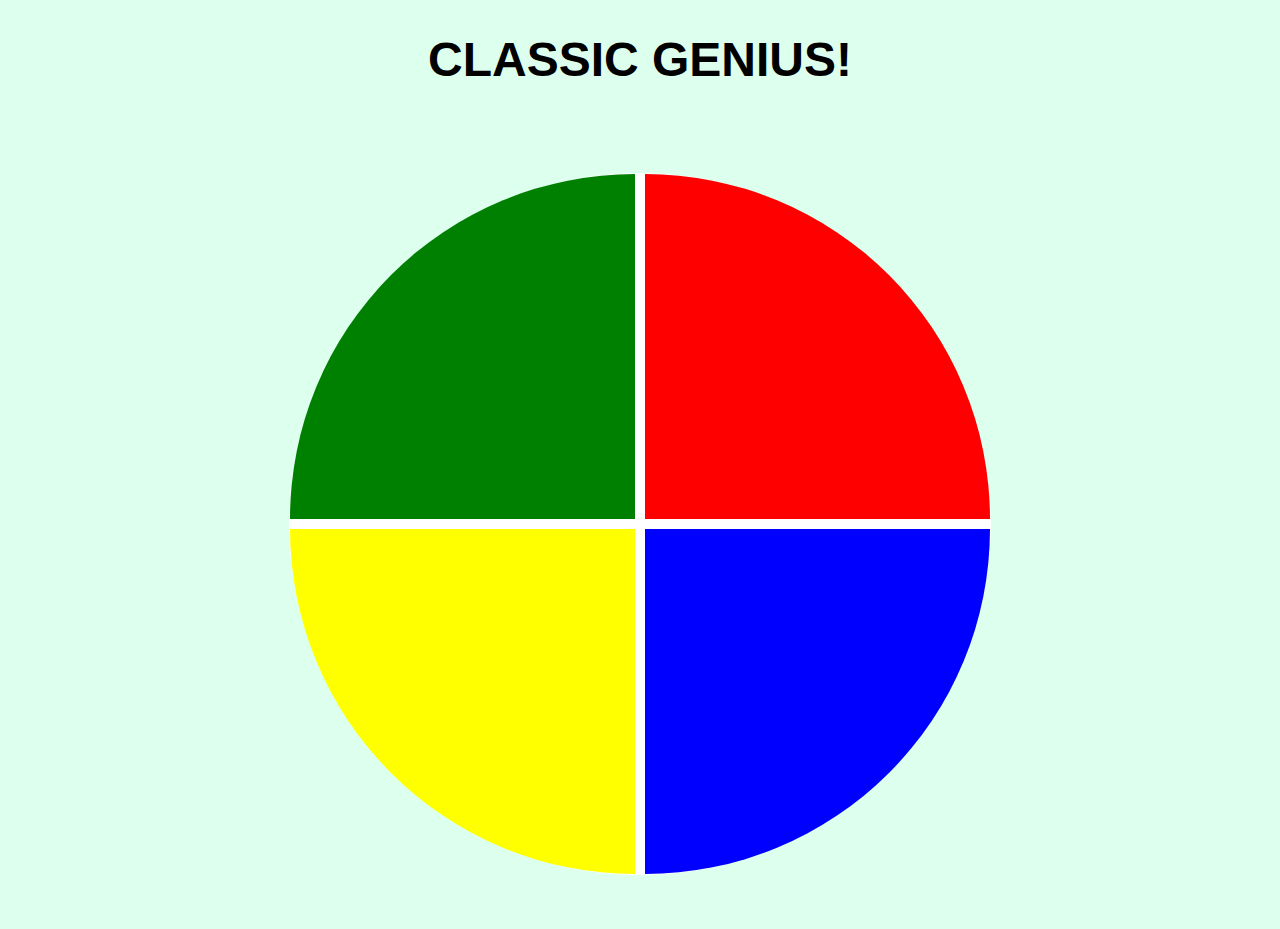
<file: index.html>
<!DOCTYPE html>
<html lang="en">
<head>
  <meta charset="UTF-8">
  <meta http-equiv="X-UA-Compatible" content="IE=edge">
  <meta name="viewport" content="width=device-width, initial-scale=1.0">
  <link rel="stylesheet" href="css/style.css">
  <title>Genius!</title>
</head>
<body>
  <header>
    <h1>Classic Genius!</h1>
  </header>
  <main>
    <section id="genius">
      <div id="blue"></div>
      <div id="yellow"></div>
      <div id="red"></div>
      <div id="green"></div>
    </section>
  </main>
  <script type="text/javascript" src="js/script.js"></script>
</body>
</html>
</file>
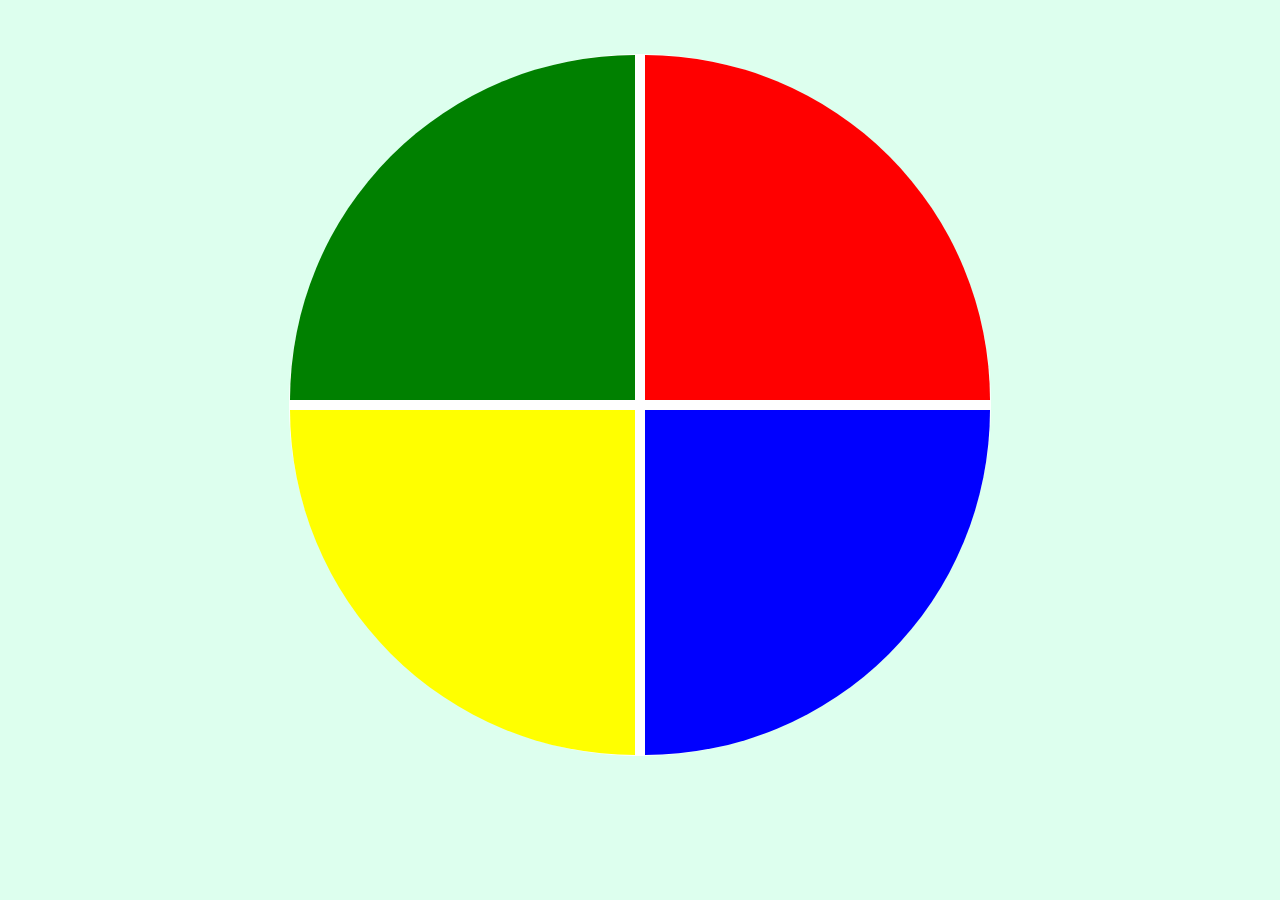
<file: inde.html>
<!DOCTYPE html>
<html lang="en">
<head>
  <meta charset="UTF-8">
  <meta http-equiv="X-UA-Compatible" content="IE=edge">
  <meta name="viewport" content="width=device-width, initial-scale=1.0">
  <link rel="stylesheet" href="css/style.css">
  <title>Genius!</title>
</head>
<body>
  <main>
    <section id="genius">
      <div id="blue"></div>
      <div id="yellow"></div>
      <div id="red"></div>
      <div id="green"></div>
    </section>
  </main>
  <script src="js/script.js"></script>
</body>
</html>
</file>
<file: css/style.css>
body{ 
  font-family: arial;
  background-color: #DDFFEE; 
  margin: 0;
}
header {
  text-align: center;
  text-transform: uppercase;
  font-size: 1.5em;
}

main{
  height: 90vh;
  width: 100vw;
  display: flex;
  justify-content: center;
  align-items: center;
}

#genius {
  display: grid;
  grid-template-areas: "green red"
  "yellow blue";
  grid-gap:10px;
  border: 1px solid #FFF;
  background-color: #FFF;
  border-radius: 100%;
  width: 700px;
  height: 700px;
}

#green{
  grid-area: green;
  background-color: green;
  border-top-left-radius: 100%;
}

#red{
  grid-area: red;
  background-color: red;
  border-top-right-radius: 100%;
}

#yellow{
  grid-area: yellow;
  background-color: yellow;
  border-bottom-left-radius: 100%;
}

#blue{
  grid-area: blue;
  background-color: blue;
  border-bottom-right-radius: 100%;
}

.selected{
  opacity: 0.6;
}
</file>
